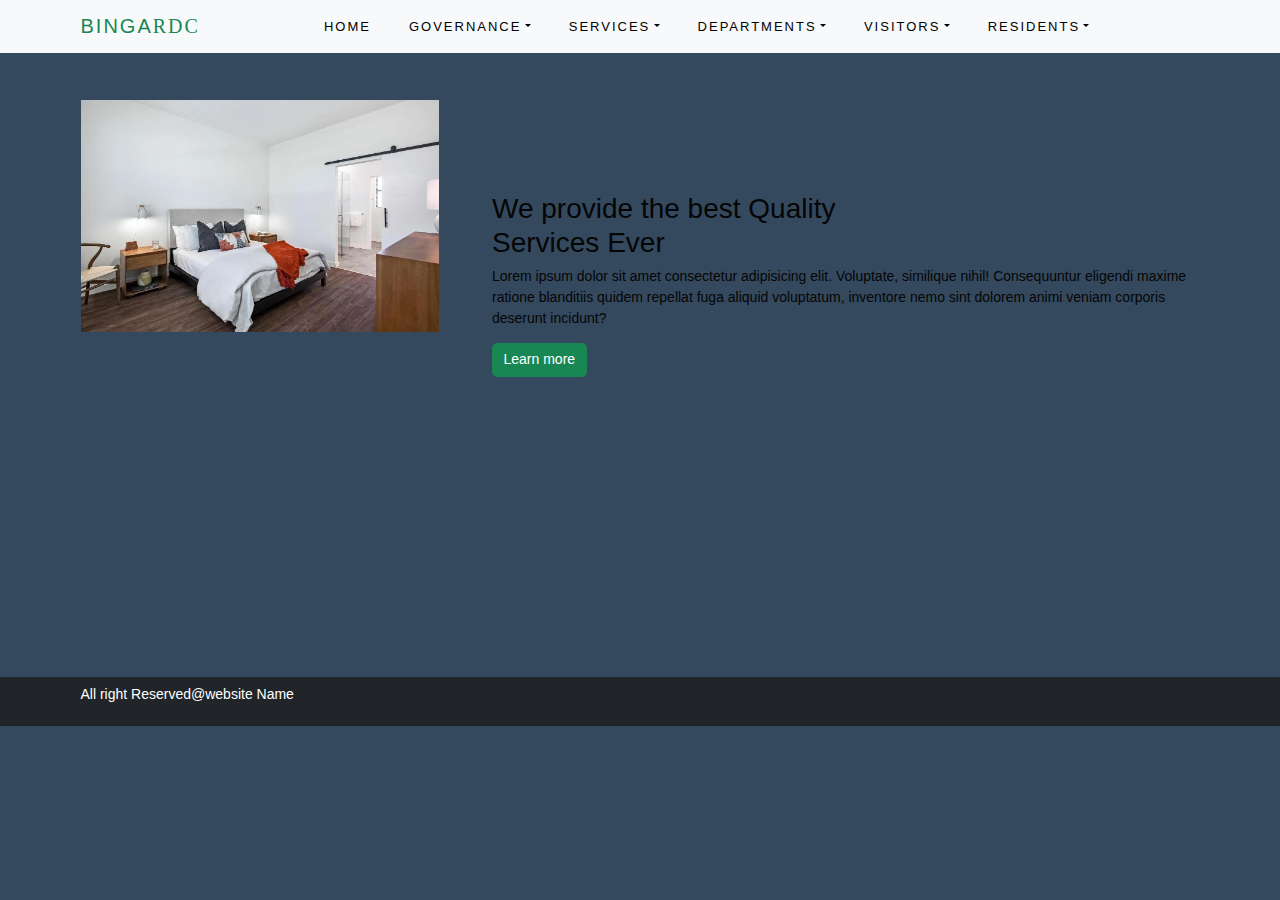
<file: Residents.html>
<!DOCTYPE html>
<html lang="en">

<head>
  <meta charset="UTF-8" />
  <meta http-equiv="X-UA-Compatible" content="IE=edge" />
  <meta name="viewport" content="width=device-width, initial-scale=1.0" />
  <title>Binga RDC online</title>
  <link rel="stylesheet" href="https://cdn.jsdelivr.net/npm/bootstrap-icons@1.10.3/font/bootstrap-icons.css">
  <link href="https://cdn.jsdelivr.net/npm/bootstrap@5.1.3/dist/css/bootstrap.min.css" rel="stylesheet" />
  <link rel="stylesheet" href="style.css" />
</head>

<body>
  <!--Navigation Bar-->
  <nav class="navbar navbar-expand-lg navbar-light bg-light fixed-top">
    <div class="container">
      <a class="navbar-brand" href="#"><span class="text-success">Binga</span>RDC</a>
      <button class="navbar-toggler" type="button" data-bs-toggle="collapse" data-bs-target="#navbarSupportedContent"
        aria-controls="navbarSupportedContent" aria-expanded="false" aria-label="Toggle navigation">
        <span class="navbar-toggler-icon"></span>
      </button>
      <div class="collapse navbar-collapse" id="navbarSupportedContent">
        <ul class="navbar-nav m-auto">
          <li class="nav-item">
            <a class="nav-link" href="index.html">Home</a>
          </li>
          <li class="nav-item dropdown active">
            <a class="nav-link dropdown-toggle" href="#" data-toggle="dropdown">Governance</a>
            <ul class="dropdown-menu mega-menu" aria-labelledby="navbarDropdown">
              <a class="dropdown-item" href="Council chair.html">Council Chairperson</a>
              <a class="dropdown-item" href="CEO.html">CEO</a>
              <a class="dropdown-item" href="Ward Councilors.html">Councilors</a>
            </ul>
          </li>
          <li class="nav-item dropdown">
            <a class="nav-link dropdown-toggle" href="#" data-toggle="dropdown">Services</a>
            <ul class="dropdown-menu mega-menu" aria-labelledby="navbarDropdown">
              <a class="dropdown-item" href="services.html">Stands</a>
              <a class="dropdown-item" href="services.html">Mining</a>
              <a class="dropdown-item" href="services.html">Agriculture</a>
              <a class="dropdown-item" href="services.html">Service 3</a>
              <a class="dropdown-item" href="services.html">Service 4</a>
            </ul>
          </li>
          <li class="nav-item dropdown">
            <a class="nav-link dropdown-toggle" href="#" data-toggle="dropdown">Departments</a>
            <ul class="dropdown-menu mega-menu" aria-labelledby="navbarDropdown">
              <a class="dropdown-item" href="Admin.html">Administration</a>
              <a class="dropdown-item" href="Audit.html">Audit</a>
              <a class="dropdown-item" href="Finance.html">Finance</a>
              <a class="dropdown-item" href="social.html">Social Services</a>
              <a class="dropdown-item" href="Engineering.html">Engineering</a>
            </ul>
          </li>
          <li class="nav-item dropdown">
            <a class="nav-link dropdown-toggle" href="#" data-toggle="dropdown">Visitors</a>
            <ul class="dropdown-menu mega-menu" aria-labelledby="navbarDropdown">
              <a class="dropdown-item" href="Visitors.html">Accommodation</a>
              <a class="dropdown-item" href="Visitors.html">Another action</a>
              <a class="dropdown-item" href="Visitors.html">Something else here</a>
              <a class="dropdown-item" href="Visitors.html">Another action</a>
              <a class="dropdown-item" href="Visitors.html">Something else here</a>
            </ul>
          </li>
          <li class="nav-item dropdown">
            <a class="nav-link dropdown-toggle" href="#" data-toggle="dropdown">Residents</a>
            <ul class="dropdown-menu mega-menu" aria-labelledby="navbarDropdown">
              <a class="dropdown-item" href="Residents.html">Online payments</a>
              <a class="dropdown-item" href="Residents.html">Sewer and water</a>
              <a class="dropdown-item" href="Residents.html">Something else here</a>
              <a class="dropdown-item" href="Residents.html">Another action</a>
              <a class="dropdown-item" href="Residents.html">Something else here</a>
            </ul>
          </li>
          
        </ul>
      </div>
    </div>
  </nav>

  <section id="about" class="about section-padding">
    <div class="container">
      <div class="row">
        <div class="col-lg-4 col-md-12 col-12">
          <div class="about-img">
            <img src="img/about.jpg" alt="" class="img-fluid" />
          </div>
        </div>
        <div class="col-lg-8 col-md-12 col-12 ps-lg-5 mt-md-5">
          <div class="about-text">
            <h2>
              We provide the best Quality <br />
              Services Ever
            </h2>
            <p>
              Lorem ipsum dolor sit amet consectetur adipisicing elit.
              Voluptate, similique nihil! Consequuntur eligendi maxime ratione
              blanditiis quidem repellat fuga aliquid voluptatum, inventore
              nemo sint dolorem animi veniam corporis deserunt incidunt?
            </p>
            <a href="#" class="btn btn-success">Learn more</a>
          </div>
        </div>
      </div>
    </div>
  </section>

  <!--Services Section-->

  <section id="serices" class="services section-padding">
   
  </section>

  <!-- footer -->
  
  <footer class="bg-dark p-2 text-centre">
    <div class="container">
      <p class="text-white">All right Reserved@website Name</p>
    </div>
  </footer>

  <script src="https://cdn.jsdelivr.net/npm/bootstrap@5.1.3/dist/js/bootstrap.bundle.min.js"></script>
</body>

</html>
</file>
<file: style.css>
* {
  font-family: sans-serif;
}

body {
  background-color: white;
}

.navbar {
  background-color: grey;
}

.section-padding {
  padding: 100px 0;
}


/*================================================= NAV BAR ===========================================*/

.my-navbar {
  background-color: gray;
}

.nav-item .nav-link {
  color: rgb(0, 0, 0);
  font-size: 13px;
  font-family: Arial;
  letter-spacing: 2px;
  margin: 0px 12px;
  text-transform: uppercase;
}

.mega-menu {
  background-color: transparent;
}

.dropdown:hover .dropdown-menu {
  display: block;
}

.dropdown-menu {
  border: none;
}

.dropdown-item {
  padding: 12px 40px 12px 20px;
  font-size: 15px;
  font-family: Arial;
  color: black;
  font-weight: lighter;
  background-color: #d3d3d3;
  transform-origin: center;
  animation: rotate 1.5s ease 1;
}

@keyframes rotate {
  0% {
    transform: perspective(600px) rotatey(90deg);
    transform-origin: center;
  }

  100% {
    transform: perspective(600px) rotatey(0deg);
    transform-origin: center;
  }
}

.dropdown-item:nth-of-type(1) {
  animation-delay: 0s;
}

.dropdown-item:nth-of-type(2) {
  animation-delay: 0.1s;
}

.dropdown-item:nth-of-type(3) {
  animation-delay: 0.2s;
}

.dropdown-item:nth-of-type(4) {
  animation-delay: 0.3s;
}

.dropdown-item:nth-of-type(5) {
  animation-delay: 0.4s;
}

.dropdown-item:hover {
  background-color: gray;
  color: white;
}

.navbar-brand {
  text-transform: uppercase;
  font-family: Impact;
  font-size: 20px;
  color: #198754;
  letter-spacing: 2px;
}

.navbar-nav a {
  font-size: 15px;
  text-transform: uppercase;
  font-weight: 500;
}

.navbar-light .navbar-band {
  color: #000;
  font-size: 25px;
  text-transform: uppercase;
  font-weight: 700;
  letter-spacing: 2px;
}

.navbar-light .navbar-band:focus,
.navbar-light .navbar-band:hover {
  color: #000;
}

.navbar-light .navbar-nav,
.navbar-link {
  color: #000;
}

.w-100 {
  height: 100vh;
}


/* CAROUSEL */


/* ============================================== responsive css ================================================== */

.carousel-caption {
  bottom: 220px;
  z-index: 2;
}

.carousel-caption h5 {
  font-size: 45px;
  text-transform: uppercase;
  letter-spacing: 2px;
  margin-top: 25px;
}

.carousel-caption p {
  width: 60%;
  margin: auto;
  font-size: 18px;
  line-height: 1.9;
}

@media only screen and (min-width: 360px) and (max-width: 1440px) {
  .carousel-caption {
    bottom: 370px;
  }

  .carousel-caption p {
    width: 80%;
  }

  .card {
    margin-bottom: 30px;
  }

  .img-area {
    width: 80%;
    height: 10%;
  }
}

@media only screen and (max-width: 1440px) {
  .navbar-nav {
    text-align: center;
  }

  .carousel-caption {
    bottom: 128px;
  }

  .carousel-caption h5 {
    font-size: 17px;
  }

  .carousel-caption a {
    padding: 10px 15px;
  }

  .carousel-caption p {
    width: 100%;
    line-height: 1.6;
    font-size: 12px;
  }

  .about-text {
    padding-top: 50px;
  }

  .card {
    margin-bottom: 30px;
  }
}

@import url("https://fonts.googleapis.com/css?family=Montserrat");

* {
  margin: 0;
  padding: 0;
  box-sizing: border-box;
}

body {
  font-family: "Montserrat", sans-serif;
  background-color: #34495e;
  color: #050505;
}

h1 {
  text-align: center;
  margin: 2rem 0;
  font-size: 2.5rem;
}

@media (max-width: 1440px) {
  html {
    font-size: 14px;
  }
}


/* ================================================ CARDS ==========================================================*/

.card {
  position: relative;
  width: 600px;
  height: 700px;
  background: #fff;
  border-radius: 10px;
  background: rgba(255, 255, 255, 0.1);
  border-top: 1px solid rgba(255, 255, 255, 0.5);
  backdrop-filter: blur(15px);
  box-shadow: 0 15px 25px rgba(0, 0, 0, 0.1);
}

.img-bx {
  position: absolute;
  top: 0;
  left: 0;
  width: 100%;
  height: 100%;
  border-radius: 10px;
  overflow: hidden;
  transform: translateY(30px) scale(0.5);
  transform-origin: top;
}

.img-bx img {
  position: absolute;
  top: 0;
  left: 0;
  width: 100%;
  height: 100%;
  object-fit: cover;
}

.content {
  position: absolute;
  width: 100%;
  height: 100%;
  display: flex;
  justify-content: center;
  align-items: flex-end;
  padding-bottom: 30px;
}

.content .detail {
  display: flex;
  justify-content: center;
  align-items: center;
  flex-direction: column;
  text-align: center;
}

.content .detail h2 {
  color: #444;
  font-size: 1.6em;
  font-weight: bolder;
}

.content .detail h2 span {
  font-size: 0.7em;
  color: #03a9f4;
  font-weight: bold;
}

.sci {
  position: relative;
  display: flex;
  margin-top: 5px;
}

.sci li {
  list-style: none;
  margin: 4px;
}

.sci li a {
  width: 45px;
  height: 45px;
  display: flex;
  justify-content: center;
  align-items: center;
  border-radius: 50%;
  background: transparent;
  font-size: 1.5em;
  color: #444;
  text-decoration: none;
  box-shadow: 0 3px 6px rgba(0, 0, 0, 0.16), 0 3px 6px rgba(0, 0, 0, 0.23);
  transition: 0.5s;
}

.sci li a:hover {
  background: #03a9f4;
  color: #fff;
}

.section {
  padding: 100% 0;
}


/*=================================================== SOCIAL MEDIA ICONS =========================================== */

.social-media {
  z-index: 888;
  position: fixed;
  right: 30px;
  display: flex;
  margin-top: 250px;
  flex-direction: column;
  transition: 0.5s ease;
}

.social-media a {
  color: #198754;
  overflow-block: visible !important;
  font-size: 2.5em;
  transform: 0.3s ease;
}

.social-media a:not(:last-child) {
  margin-bottom: 20px;
}

.social-media a:hover {
  transform: scale(1.4);
  transition: 0.5s ease;
  color: blue;
}

.social-media #youtube:hover {
  color: red;
}


/* ==================================================== CARDS ======================================================= */

header {
  padding: 100px;
  text-align: center;
}

.cards {
  display: flex;
  justify-content: center;
  flex-wrap: wrap;
  overflow-x: hidden;
  overflow-y: hidden;
}

.card {
  padding: 1%;
  width: 40%;
  font-size: 24px;
  margin: 10px 10px;
  border: 1px solid #d8d5d5;
  height: 300px;
  display: flex;
  align-items: center;
  justify-content: center;
  background-color: #d3d3d3;
  box-shadow: 0 0 10px rgba rgba(0, 0, 0, 0.25);
  backdrop-filter: blur(10px);
  border-radius: 8px;
  color: #000;
  cursor: pointer;
}

.card:hover {
  border: 0px 0px 15px #000000;
  box-shadow: 0px 0px 15px #000000;
  overflow: hidden;
  z-index: 2;
  -webkit-transition: all 200ms ease-in;
  -webkit-transform: scale(2.5);
  -ms-transform: scale(2.5);
  -ms-transition: all 200ms ease-in;
  -moz-transition: all 200ms ease-in;
  -moz-transform: scale(2.5);
  transition: all 100ms ease-in;
  transform: scale(2.5);
}

.card-1 {
  width: 20%;
  font-size: 24px;
  margin-top: 2rem;
  margin: 10px 10px;
  border: 1px solid #fcfafa;
  height: 300px;
  display: flex;
  align-items: center;
  justify-content: center;
  border-radius: 7px;
}

.card-1 .header {
  font-size: large;
  color: #000000;
  font-family: "Times New Roman", Times, serif;
  font-weight: 700;
  font-style: normal;
}

.card-2 {
  width: 60%;
  font-size: 24px;
  margin: 10px 10px;
  margin-top: 0.7rem;
  margin-bottom: -40px;
  height: 600px;
  display: flex;
  align-items: center;
  justify-content: center;
  border-radius: 8px;
}

.card-2 .header {
  color: #000000;
  font-family: "Times New Roman", Times, serif;
  font-size: large;
  font-weight: 700;
  font-style: normal;
}

.card-x3 {
  margin-top: -10px;
  width: 35%;
  font-size: 24px;
  margin: 5px;
  padding: 1%;
  height: 450px;
  display: flex;
  position: relative;
  border-radius: 8px;
  font-family: "Times New Roman", Times, serif;
  background-color: #d3d3d3;
  flex-direction: column;
  align-items: flex-start;
}

.card-x3 h5 {
  font-size: medium;
  font-weight: 500;
  font-style: normal;
  font-family: "Times New Roman", Times, serif;
  color: #000000;
}

.card-x3 p {
  font-size: large;
  font-weight: 500;
  font-style: normal;
  font-family: "Times New Roman", Times, serif;
  color: #000000;
  padding: 1%;
}

.card-x h5 {
  font-size: small;
  font-weight: 500;
  font-style: normal;
  font-family: "Times New Roman", Times, serif;
  color: #000000;
  margin-left: auto;
  margin-right: auto;
}

.card-z {
  width: 81.5%;
  font-size: 24px;
  position: relative;
  margin-top: 0;
  height: 120px;
  display: flex;
  align-items: center;
  font-style: italic;
  border-radius: 8px;
}

.card-3 {
  display: flex;
  color: var(--primary);
  background-color: #d3d3d3;
  border: 1px solid #a39e9e;
  border-radius: 7px;
  width: 300px;
  height: 100px;
  shape-image-threshold: calc(00.3s);
  margin: 2px;
  position: relative;
  -webkit-transition: all 200ms ease-in;
  -webkit-transform: scale(1);
  -ms-transition: all 200ms ease-in;
  -ms-transform: scale(1);
  -moz-transition: all 200ms ease-in;
  -moz-transform: scale(1);
  transition: all 200ms ease-in;
  transform: scale(1);
}

.card-3 .section1 .bi-youtube {
  font-size: 35px;
  color: #f10707;
  top: 5px;
  margin-left: 40%;
}

.card-3 .section2 {
  display: flex;
  position: static;
  margin-top: 20%;
  font-size: medium;
  font-family: sans-serif;
  color: #000;
  font-weight: 700;
}

.fa-thin-fa-handshake-fa-bounce {
  color: #198754;
  size: auto;
  font-display: var(--primary);
  position: relative;
  font-size: 1em;
}

.card-3:hover {
  border: 0px 0px 15px #000000;
  box-shadow: 0px 0px 15px #000000;
  background-color: #cac6c6;
  border: 1px solid #a39e9e;
  overflow: hidden;
  z-index: 2;
  -webkit-transition: all 200ms ease-in;
  -webkit-transform: scale(1.2);
  -ms-transform: scale(1.2);
  -ms-transition: all 200ms ease-in;
  -moz-transition: all 200ms ease-in;
  -moz-transform: scale(1.2);
  transition: all 200ms ease-in;
  transform: scale(1.2);
}


/*:root {
  --primary: #555bff;
  --secondary: #22d2a0;
  --background: white;
  --green: #1fc11b;
  --yellow: #ffd913;
  --orange: #ff9c55;
  --red: #ff5555;
}
*/

* {
  padding: 0;
  margin: 0;
  box-sizing: border-box;
}

.card-3 p {
  font-size: 20px;
  font-weight: 500;
  font-style: normal;
  font-family: "Times New Roman", Times, serif;
  display: flex;
  text-transform: uppercase;
  position: inherit;
  margin-top: auto;
  margin-bottom: auto;
  margin-left: auto;
  margin-right: auto;
  color: #000000;
}

.card h2 {
  font-size: 14px;
  font-family: "Archivo Black", "Archivo", sans-serif;
  font-weight: normal;
}

.card-img {
  width: 100%;
  margin-top: 0;
  max-width: 100%;
  display: flex;
  flex-direction: column;
  border-radius: 5px;
}


/*===================================== accordion css ============================================ */

.header {
  margin-top: 0;
  font-size: medium;
  font-weight: 400;
  font-style: italic;
  top: 25px;
  position: absolute;
}

.accordion-accordion-flush .accordion-item {
  width: 400px;
  font-weight: 50;
  color: #000;
  font-family: "Times New Roman", Times, serif;
  margin-top: 5px;
  top: 80px;
}

.accordion-card .accordion-header .h3 {
  color: #000;
  margin-top: 38px;
  margin-bottom: 25px;
  margin-left: 10%;
  font-size: large;
  font-weight: 800;
  font-family: italic;
  font-style: normal;
  text-transform: capitalize;
  text-align: justify;
}


/***************************** CEO'S TEMPLATE STYLE CSS ****************************/

.Governance {
  width: 80%;
  font-size: 24px;
  border: 1px solid #d8d5d5;
  height: 250px;
  display: flex;
  align-items: center;
  justify-content: center;
  background-color: #d3d3d3;
  box-shadow: 0 0 10px rgba rgba(0, 0, 0, 0.25);
  backdrop-filter: blur(10px);
  border-radius: 8px;
  color: #000;
  cursor: pointer;
  position: absolute;
  top: 10%;
  width: 80%;
  left: 10%;
  border-radius: 15px;
  margin-top: 40px;
}

.image {
  display: block;
  width: 100%;
  height: 500px;
}

.overlay {
  position: absolute;
  bottom: 0;
  left: 0;
  right: 0;
  background-color: #008CBA;
  overflow: hidden;
  width: 100%;
  height: 0;
  transition: .5s ease;
}

.container:hover .overlay {
  height: 100%;
}

.text {
  white-space: nowrap;
  color: white;
  font-size: 20px;
  position: absolute;
  overflow: hidden;
  top: 50%;
  left: 50%;
  transform: translate(-50%, -50%);
  -ms-transform: translate(-50%, -50%);
}

.card-item {
  width: 50%;
  position: absolute;
  margin-top: 5%;
  margin-left: 25%;
}
</file>
